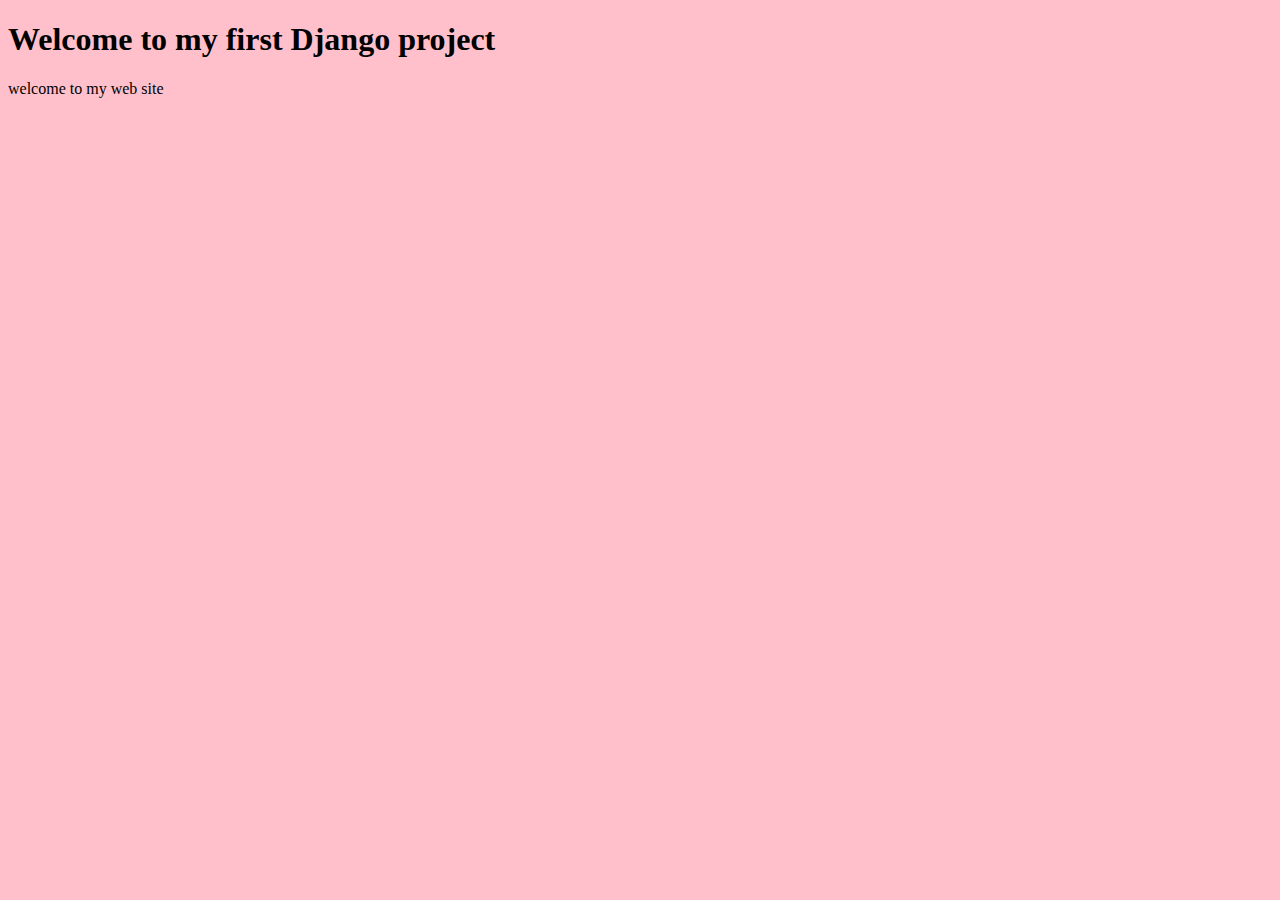
<file: cash/templates/index.html>
<!DOCTYPE html>
<html>
<head>
<title>Page Title</title>
</head>
<body style="background-color:pink">
<h1> Welcome to my first Django project</h1>
<p>welcome to my web site</p>
</body>
</html>
</file>
